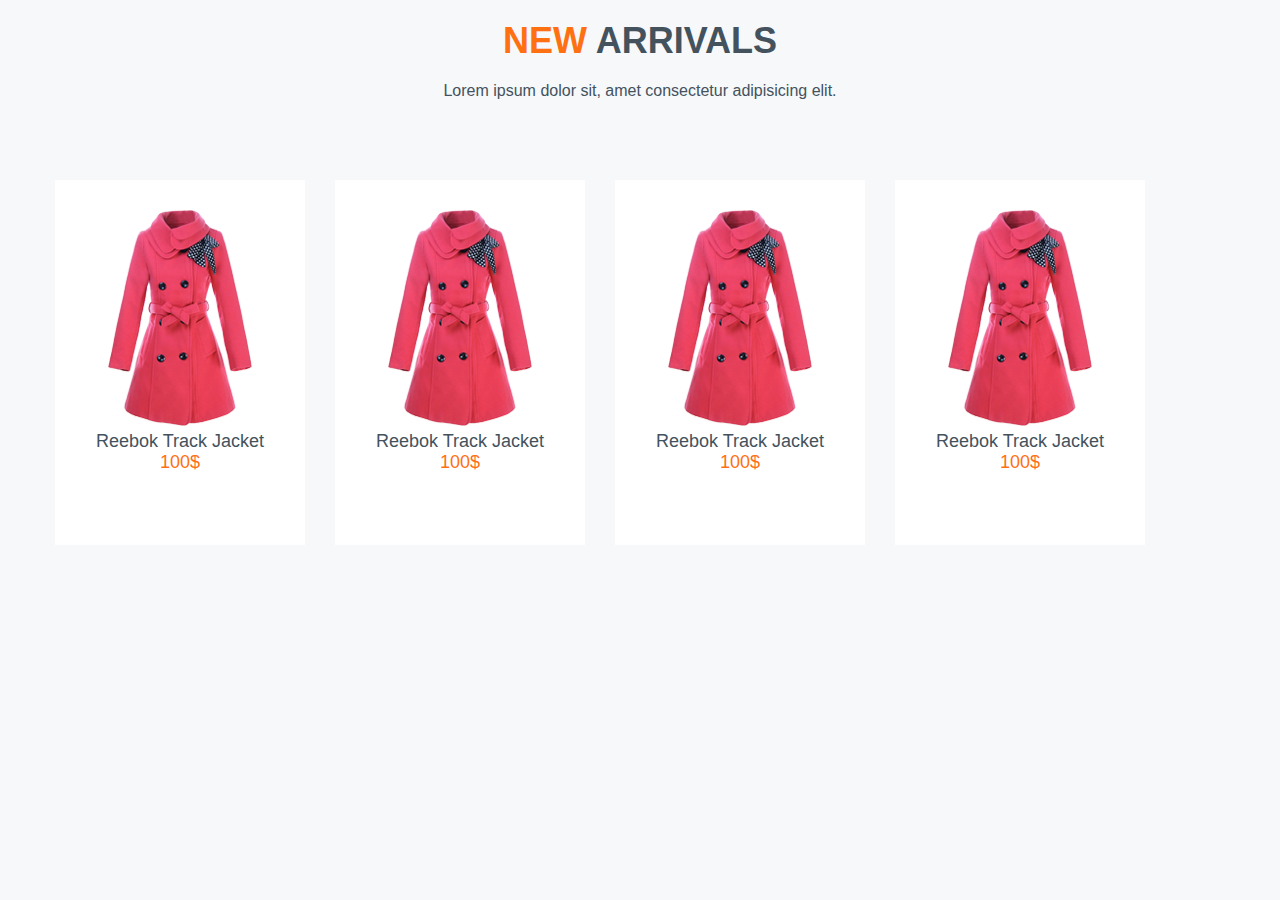
<file: 15. Block of goods/01_ex_pay/index.html>
<!DOCTYPE html>
<html lang="en">

<head>
    <meta charset="UTF-8">
    <meta name="viewport" content="width=device-width, initial-scale=1.0">
    <meta http-equiv="X-UA-Compatible" content="ie=edge">
    <link rel="stylesheet" href="css/goods.css">
    <title>Document</title>
</head>

<body>
    <div class="container">
        <h3><span>New</span> arrivals</h3>
        <p class="section-description">Lorem ipsum dolor sit, amet consectetur adipisicing elit.</p>
        <div class="goods-block">
            <div class="goods-cart">
                <img src="images/goods_1.png" alt="">
                <p class="goods-name">Reebok Track Jacket</p>
                <p class="cost">100$</p>
            </div>

            <div class="goods-cart">
                <img src="images/goods_1.png" alt="">
                <p class="goods-name">Reebok Track Jacket</p>
                <p class="cost">100$</p>
            </div>

            <div class="goods-cart">
                <img src="images/goods_1.png" alt="">
                <p class="goods-name">Reebok Track Jacket</p>
                <p class="cost">100$</p>
            </div>

            <div class="goods-cart">
                <img src="images/goods_1.png" alt="">
                <p class="goods-name">Reebok Track Jacket</p>
                <p class="cost">100$</p>
            </div>

        </div>
    </div>
</body>

</html>
</file>
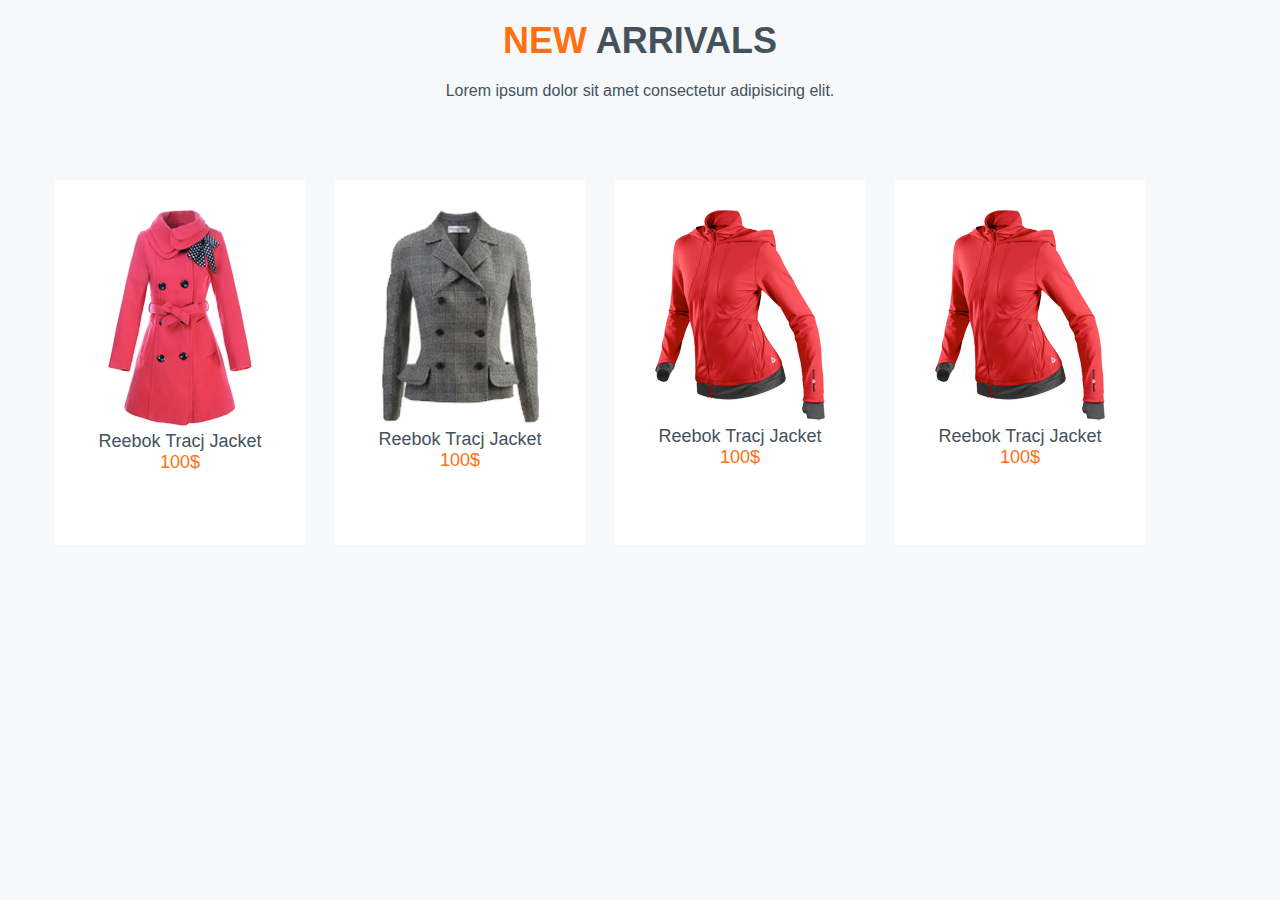
<file: 15. Block of goods/Teach/index.html>
<!DOCTYPE html>
<html lang="en">
<head>
    <meta charset="UTF-8">
    <meta name="viewport" content="width=device-width, initial-scale=1.0">
    <meta http-equiv="X-UA-Compatible" content="ie=edge">
    <title>Document</title>
    <link rel="stylesheet" href="css/goods.css">
</head>

<body>
    
<div class="container">
    <h3><span>New</span> arrivals</h3>
    <p class="section-description">Lorem ipsum dolor sit amet consectetur adipisicing elit.</p>
    <div class="goods-block">
        <div class="goods-cart">
            <img src="images/goods_1.png" alt="">
            <p class="goods-name">Reebok Tracj Jacket</p>
            <p class="cost">100$</p>
        </div>
        <div class="goods-cart">
            <img src="images/sg_3.png" alt="">
            <p class="goods-name">Reebok Tracj Jacket</p>
            <p class="cost">100$</p>
        </div>
        <div class="goods-cart">
            <img src="images/sg_2.png" alt="">
            <p class="goods-name">Reebok Tracj Jacket</p>
            <p class="cost">100$</p>
        </div>
        <div class="goods-cart">
            <img src="images/sg_2.png" alt="">
            <p class="goods-name">Reebok Tracj Jacket</p>
            <p class="cost">100$</p>
        </div>
        
    </div>
</div>
</body>
</html>
</file>
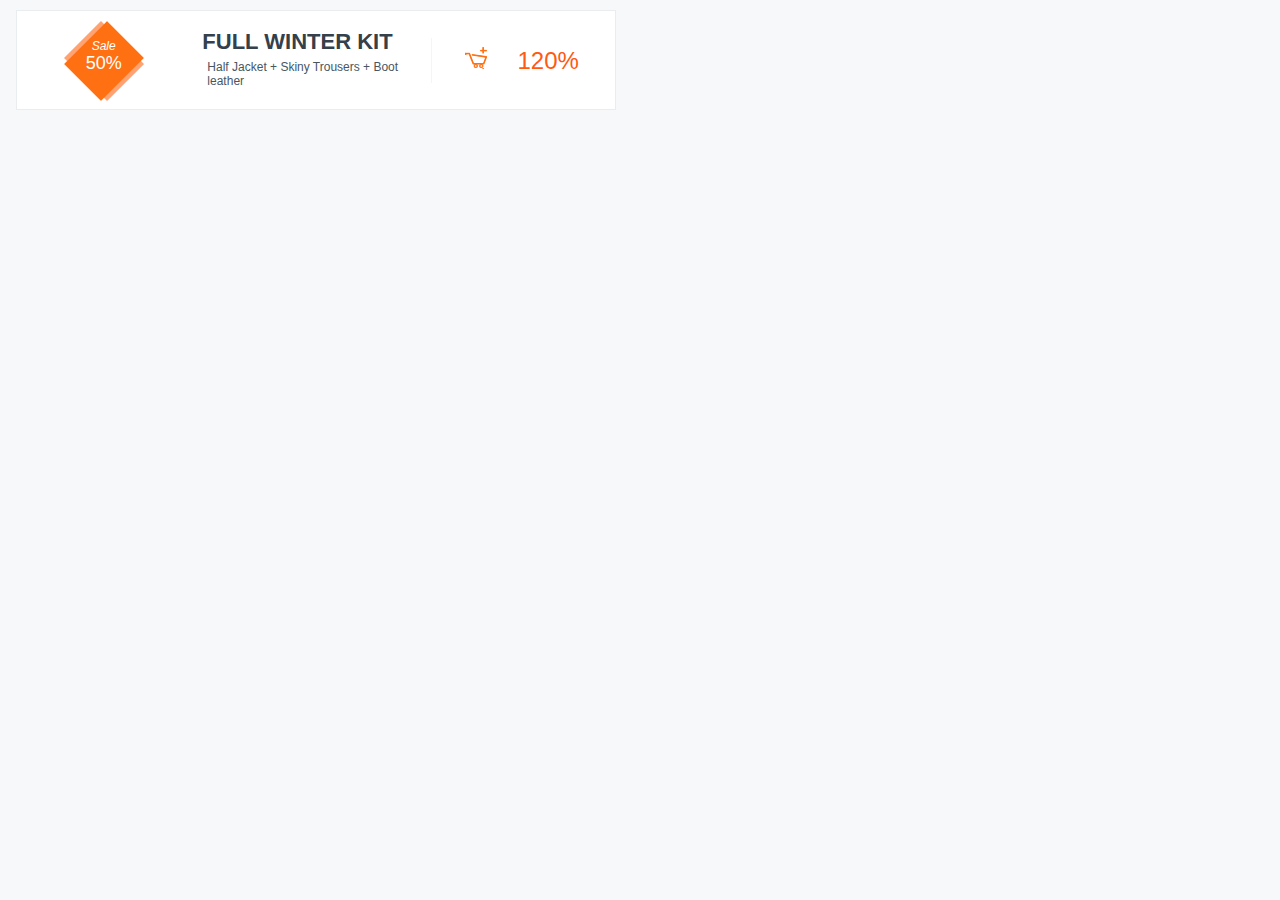
<file: 16. Block of adv/02_ex_adv/index.html>
<!DOCTYPE html>
<html lang="en">

<head>
    <meta charset="UTF-8">
    <meta name="viewport" content="width=device-width, initial-scale=1.0">
    <meta http-equiv="X-UA-Compatible" content="ie=edge">
    <link rel="stylesheet" href="css/block_adv.css">
    <title>Document</title>
</head>

<body>
    <div class="container">
        <div class="block-adv">
            <div class="sale">
                <div class="sale-img">
                    <span>Sale</span>
                    <p>50%</p>
                </div>
            </div>
            <div class="slogan">
                <h3>FULL WINTER KIT</h3>
                <p>Half Jacket + Skiny Trousers + Boot leather</p>
            </div>
            <div class="adv-price">
                <p>120%</p>
            </div>
        </div>
    </div>
</body>

</html>
</file>
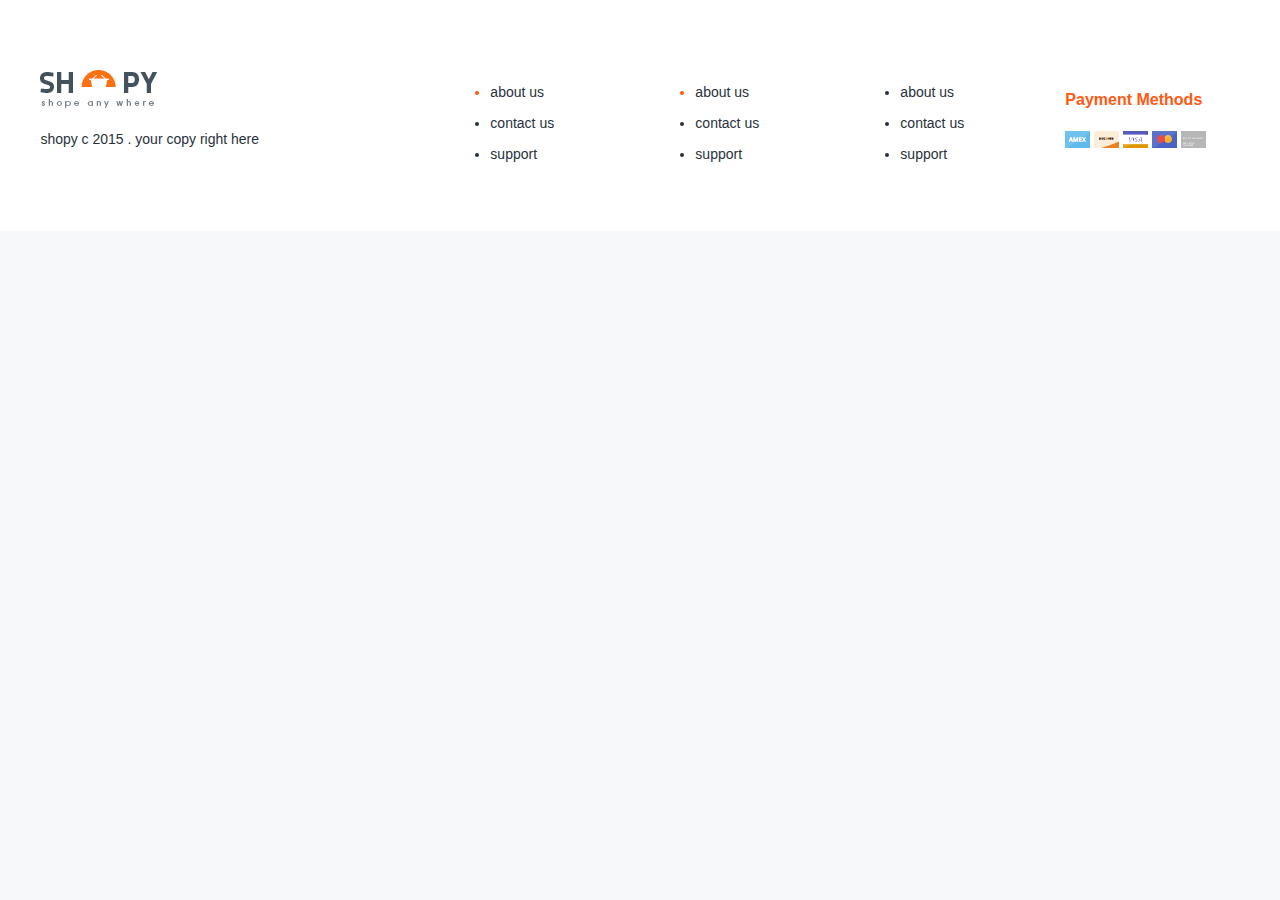
<file: 17. Footer/ex_03_footer/index.html>
<!DOCTYPE html>
<html lang="en">

<head>
    <meta charset="UTF-8">
    <meta name="viewport" content="width=device-width, initial-scale=1.0">
    <meta http-equiv="X-UA-Compatible" content="ie=edge">
    <link rel="stylesheet" href="css/block_adv.css">
    <title>Document</title>
</head>

<body>
    <footer class="site-footer">
        <div class="container">
            <div class="row">
                <div class="block-370">
                    <img src="images/footer_logo.png" alt="" class="footer-logo">
                    <p class="copyright">shopy c 2015 . your copy right here</p>
                </div>
                <div class="block-170">
                    <ul class="footer-nav">
                        <li class="active"><a href="#">about us</a></li>
                        <li><a href="#">contact us</a></li>
                        <li><a href="#">support</a></li>
                    </ul>
                </div>
                <div class="block-170">
                    <ul class="footer-nav">
                        <li class="active"><a href="#">about us</a></li>
                        <li><a href="#">contact us</a></li>
                        <li><a href="#">support</a></li>
                    </ul>
                </div>
                <div class="block-170">
                    <ul class="footer-nav">
                        <li class=""><a href="#">about us</a></li>
                        <li><a href="#">contact us</a></li>
                        <li><a href="#">support</a></li>
                    </ul>
                </div>
                <div class="block-170">
                    <h4>Payment Methods</h4>
                    <div class="payment-img amex"></div>
                    <div class="payment-img second"></div>
                    <div class="payment-img visa"></div>
                    <div class="payment-img mastercard"></div>
                    <div class="payment-img gray"></div>
                </div>
            </div>
        </div>
    </footer>

</body>

</html>
</file>
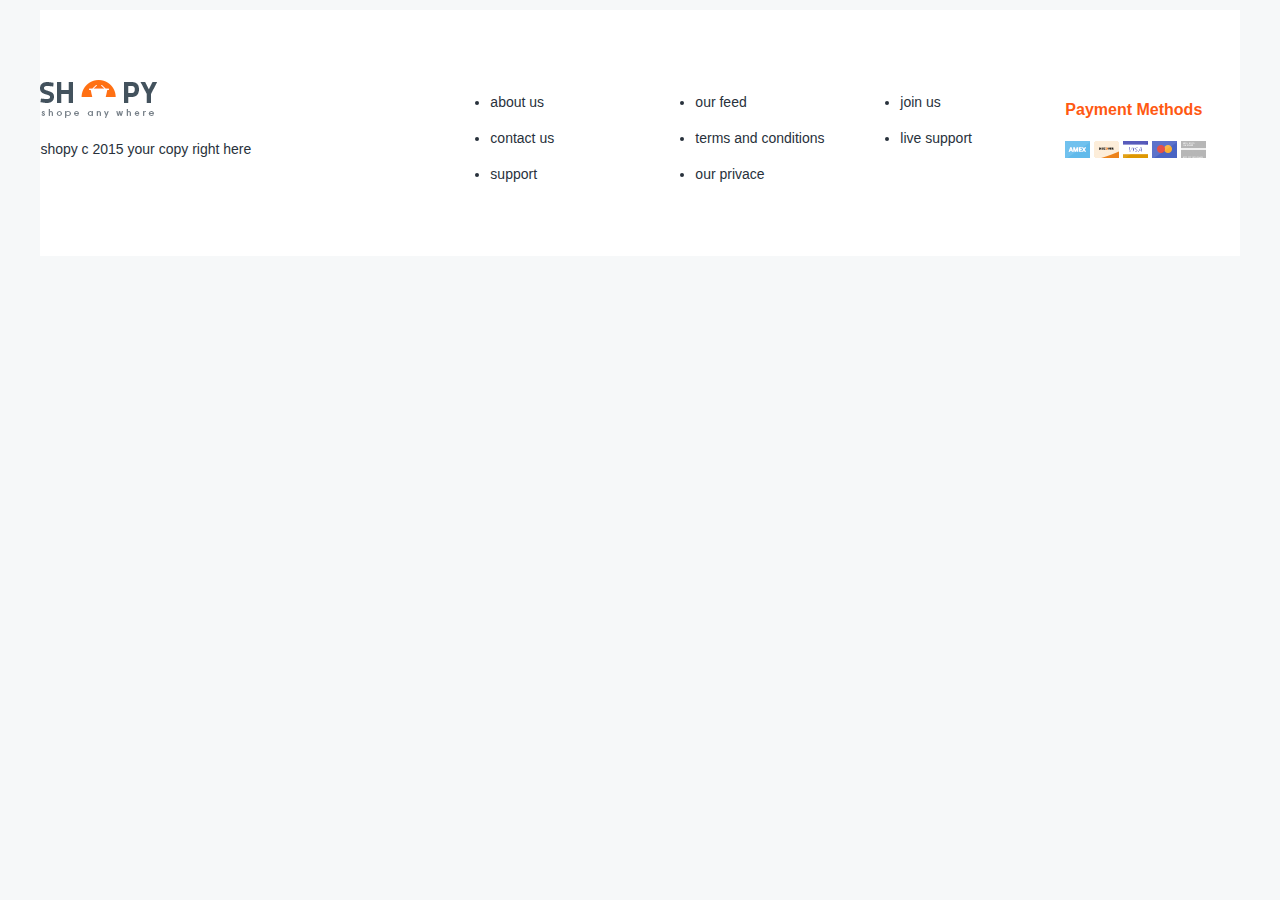
<file: 17. Footer/Teach/index.html>
<!DOCTYPE html>
<html lang="en">

<head>
    <meta charset="UTF-8">
    <meta name="viewport" content="width=device-width, initial-scale=1.0">
    <meta http-equiv="X-UA-Compatible" content="ie=edge">
    <link rel="stylesheet" href="css/block_adv.css">
    <title>Document</title>
</head>

<body>
    <footer class="site-footer container">
        <div class="container">
            <div class="row">
                <div class="block-370">
                    <img src="images/footer_logo.png" alt="logo" class="footer-logo">
                    <p class="copyright">shopy c 2015 your copy right here</p>
                </div>
                <div class="block-170">
                    <ul class="footer-nav">
                        <li class="active"><a href="">about us</a></li>
                        <li class="active"><a href="">contact us</a></li>
                        <li class="active"><a href="">support</a></li>
                    </ul>
                </div>
                <div class="block-170">
                    <ul class="footer-nav">
                        <li class="active"><a href="">our feed</a></li>
                        <li class="active"><a href="">terms and conditions</a></li>
                        <li class="active"><a href="">our privace</a></li>
                    </ul>
                </div>
                <div class="block-170">
                    <ul class="footer-nav">
                        <li class="active"><a href="">join us</a></li>
                        <li class="active"><a href="">live support</a></li>
                    </ul>
                </div>
                <div class="block-170">
                    <h4>Payment Methods</h4>
                    <div class="payment-img amex"></div>
                    <div class="payment-img second"></div>
                    <div class="payment-img visa"></div>
                    <div class="payment-img mastercard"></div>
                    <div class="payment-img gray"></div>
                </div>
            </div>
        </div>
    </footer>
</body>

</html>
</file>
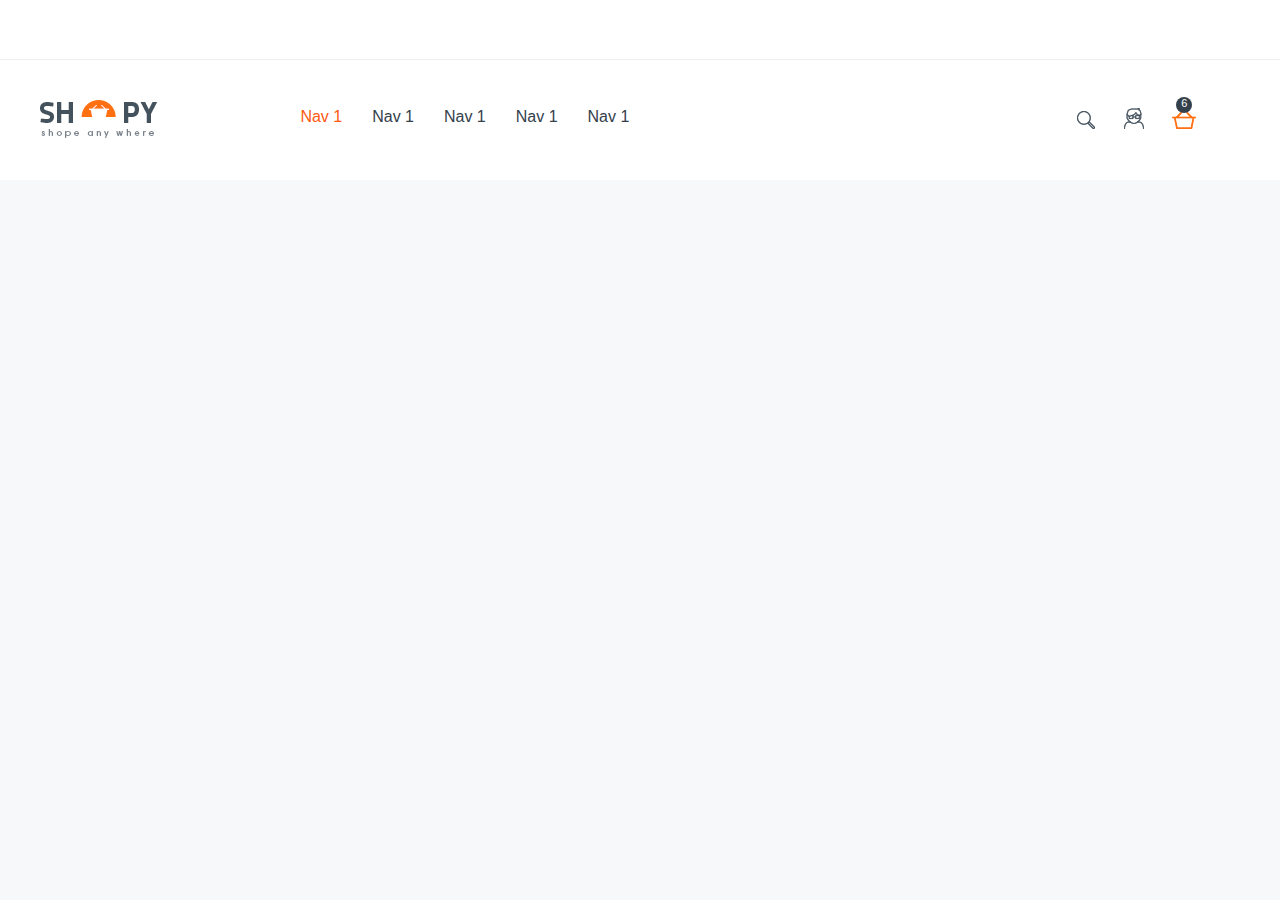
<file: 18. Header/ex_05_header/index.html>
<!DOCTYPE html>
<html lang="en">

<head>
    <meta charset="UTF-8">
    <meta name="viewport" content="width=device-width, initial-scale=1.0">
    <meta http-equiv="X-UA-Compatible" content="ie=edge">
    <link rel="stylesheet" href="css/block_adv.css">
    <title>Document</title>
</head>

<body>

    <header class="site-header">
        <div class="header-line"></div>
        <div class="container">
            <div class="row">
                <div class="block-170">
                    <a href="#"><img src="images/footer_logo.png" alt="" class="main-logo"></a>
                </div>
                <div class="block-770">
                    <nav class="main-nav">
                        <ul>
                            <li class="active"><a href="#">Nav 1</a></li>
                            <li><a href="#">Nav 1</a></li>
                            <li><a href="#">Nav 1</a></li>
                            <li><a href="#">Nav 1</a></li>
                            <li><a href="#">Nav 1</a></li>
                        </ul>
                    </nav>
                </div>
                <div class="block-170">
                    <div class="ico-line">
                        <a href="#"><img src="images/ico_1.png" alt=""></a>
                        <a href="#"><img src="images/ico_2.png" alt=""></a>
                        <a href="#" class="cart"><img src="images/ico_3.png" alt="">
                            <div class="cart-count"><span>6</span></div>
                        </a>
                    </div>
                </div>
            </div>
        </div>

    </header>

</body>

</html>
</file>
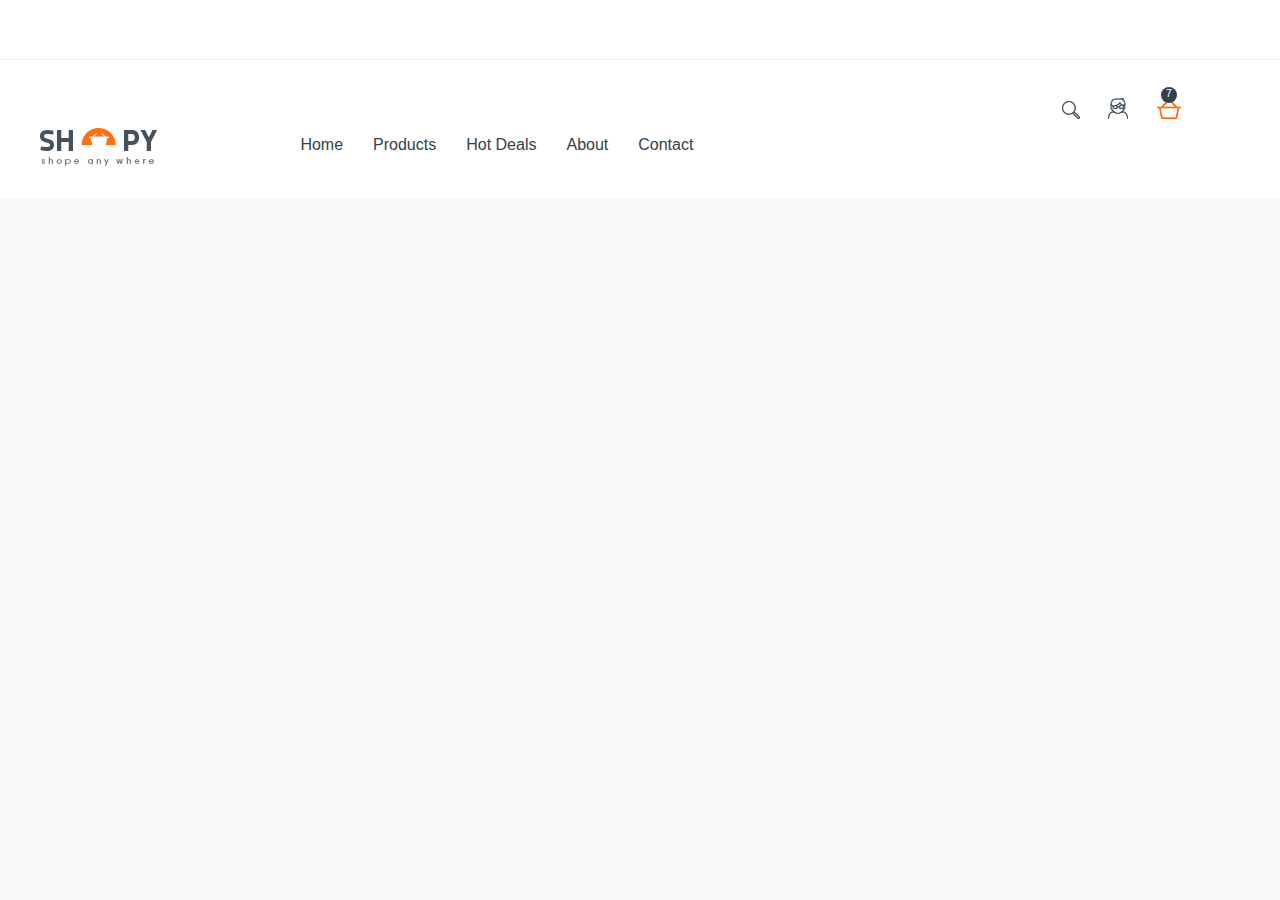
<file: 18. Header/Teach/index.html>
<!DOCTYPE html>
<html lang="en">

<head>
    <meta charset="UTF-8">
    <meta name="viewport" content="width=device-width, initial-scale=1.0">
    <meta http-equiv="X-UA-Compatible" content="ie=edge">
    <link rel="stylesheet" href="css/block_adv.css">
    <title>Document</title>
</head>

<body>
    <header class="site-header">
        <div class="header-line"></div>
        <div class="container">
            <div class="row">
                <div class="block-170">
                    <a href="#"><img src="images/footer_logo.png" alt="" class="main-logo"></a>
                </div>
                <div class="block-770">
                    <nav class="main-nav">
                        <ul>
                            <li class="active"><a href="#">Home</a></li>
                            <li class="active"><a href="#">Products</a></li>
                            <li class="active"><a href="#">Hot Deals</a></li>
                            <li class="active"><a href="#">About</a></li>
                            <li class="active"><a href="#">Contact</a></li>
                        </ul>
                    </nav>
                </div>
                <block-170>
                    <div class="ico-line">
                        <a href="#"><img src="images/ico_1.png" alt=""></a>
                        <a href="#"><img src="images/ico_2.png" alt=""></a>
                        <a href="#" class="cart"><img src="images/ico_3.png" alt><div class="cart-count"><span>7</span></div></a>
                    </div>
                </block-170>
            </div>
        </div>
    </header>
</body>
</html>
</file>
<file: 15. Block of goods/01_ex_pay/css/goods.css>
html, body {
    margin: 0;
    box-sizing: border-box;
    background: #f6f8f9;
    font-family: Aril, Tahoma, sans-serif;
    color: #44525e;
}

p {
    margin: 0;
}

h1 {

}

h3 {
    margin: 20px 0;
    font-size: 36px;
    text-align: center;
    text-transform: uppercase;
}

h3 span {
    color: #ff7013;
}

.section-description {
    text-align: center;
}

.container {
    width: 1200px;
    margin:10px auto;
}

.goods-block {
    margin: 80px 0;
}

.goods-cart {
    width: 250px;
    height: 365px;
    margin: 0 15px 0 15px;
    background: #fff;
    float:left;
    text-align: center;
    font-size: 18px;
}

.goods-cart img {
    margin-top: 30px;
}

.goods-cart .goods-name {
    color: #43525d;
}

.goods-cart .cost {
    color: #ff7013;
}
</file>
<file: 15. Block of goods/Teach/css/goods.css>
html, body{
    margin: 0;
    box-sizing: border-box;
    background: #f6f8f9;
    font-family: Arial, Tahoma, sans-serif;
    color: #44525e;
}

p{
    margin: 0;
}

h3{
    margin: 20px 0;
    font-size: 36px;
    text-align: center;
    text-transform: uppercase;
}
h3 span{
    color: #ff7013;
}
.section-description{
    text-align: center;
}

.container{
    width: 1200px;
    margin: 10px auto;
}
.goods-block{
    margin: 80px 0;
}

.goods-cart{
    width: 250px;
    height: 365px;
    margin: 0 15px 0 15px;
    background: #fff;
    float: left;
    text-align: center;
    font-size: 18px;;
}
.goods-cart img{
    margin-top: 30px;
}
.goods-cart .goods-name{
    color: #43525d;
}
.goods-cart .cost{
    color: #ff7013;
}
</file>
<file: 16. Block of adv/02_ex_adv/css/block_adv.css>
* {
    box-sizing: border-box;
}

html, body {
    margin: 0;
    box-sizing: border-box;
    background: #f6f8f9;
    font-family: Aril, Tahoma, sans-serif;
    color: #44525e;
}

p {
    margin: 0;
}

h1 {

}

h3 {
    margin: 20px 0;
    font-size: 36px;
    text-align: center;
    text-transform: uppercase;
}

h3 span {
    color: #ff7013;
}

.section-description {
    text-align: center;
}

.container {
    width: 1200px;
    margin:10px auto;
}

.block-adv {
    width: 50%;
    min-height: 100px;
    background: #fff;
    border: 1px solid #eaedef;
    margin: 0 -2%;
}

.block-adv .sale {
    width: 25%;
    margin: 0 2%;
    float: left;
}

.sale-img {
    width: 80px;
    height: 80px;
    background-image: url(../images/sale_img.png);
    margin: 10px auto;
    text-align: center;
    overflow: hidden;
}

.sale-img span {
    font-style: italic;
    font-size: 12px;
    color: #fff;
    padding-top: 18px;
    display: block;
}

.sale-img p {
    font-size: 18px;
    color: #fff;
}

.block-adv .slogan {
    width: 40%;
    float: left;
    margin: 0 2%;
    text-align: left;
    min-height: 100px;
    position: relative;
}

.block-adv .slogan::after {
    content: "";
    display: block;
    width: 1px;
    height: 45px;
    background: #f5f5f6;
    position: absolute;
    right: 10px;
    top: 27px;
}

.block-adv .slogan h3 {
    color: #34404b;
    font-size: 22px;
    text-align: left;
    margin: 0;
    padding-top: 18px;
}

.block-adv .slogan p {
    color: #495662;
    font-size: 12px;
    margin: 5px;
}

.block-adv .adv-price {
    width: 23%;
    min-height: 100px;
    float: left;
    margin: 0 2%;
    color: #ff5912;
    font-size: 24px;
    line-height: 100px;
}

.block-adv .adv-price p::before {
    content:"";
    display: inline-block;
    width: 22px;
    height: 22px;
    margin-right: 30px;
    background-image: url('../images/card_plus.png');
}
</file>
<file: 17. Footer/ex_03_footer/css/block_adv.css>
* {
    box-sizing: border-box;
}

html, body {
    margin: 0;
    box-sizing: border-box;
    background: #f6f8f9;
    font-family: Aril, Tahoma, sans-serif;
    color: #44525e;
}

p {
    margin: 0;
}

h1 {

}

h3 {
    margin: 20px 0;
    font-size: 36px;
    text-align: center;
    text-transform: uppercase;
}

h3 span {
    color: #ff7013;
}

.section-description {
    text-align: center;
}

.container {
    width: 1200px;
    margin:10px auto;
}

.row {
    margin: 0 -1.25%;
}

.row::after {
    content: "";
    display: block;
    clear: both;
}

/* -----------------------footer */

.site-footer {
    background: #fff;
    padding: 60px 0 44px 0;
    font-size: 14px;
    color: #28313b;
}

.site-footer h1, .site-footer h2, .site-footer h3, .site-footer h4 {
    font-size: 16px;
    color: #ff5912;
}  

.block-370 {
    width: 30.83333%;
    min-height: 100px;
    float: left;
    margin: 0 1.25%;
}

.block-170 {
    width: 14.166666%;
    min-height: 100px;
    float: left;
    margin: 0 1.25%;
}

.red {
    background: red;
}

.copyright {
    margin-top: 20px;
}

ul.footer-nav a {
    color: #28313b;
    text-decoration: none;
}

ul.footer-nav a:hover {
    color: #ff5912;
}

ul.footer-nav .active {
    color: #ff5912;
}

ul.footer-nav li {
    margin-bottom: 15px;
}

.payment-img {
    width: 25px;
    height: 17px;
    /* background-color: red; */
    background-image: url('../images/payment_bg.png');
    display: inline-block;
}

.amex {
    background-position: -1px -1px;
}

.second {
    background-position: -36px -1px;
}

.visa {
    background-position: -72px -1px;
}

.mastercard {
    background-position: -108px -1px;
}

.gray {
    background-position: -144px -1px;
}
</file>
<file: 17. Footer/Teach/css/block_adv.css>
* {
    box-sizing: border-box;
}

html, body {
    margin: 0;
    box-sizing: border-box;
    background: #f6f8f9;
    font-family: Aril, Tahoma, sans-serif;
    color: #44525e;
}

p {
    margin: 0;
}

h1 {

}

h3 {
    margin: 20px 0;
    font-size: 36px;
    text-align: center;
    text-transform: uppercase;
}

h3 span {
    color: #ff7013;
}

.section-description {
    text-align: center;
}

.container {
    width: 1200px;
    margin:10px auto;
}
.row{
    margin: 0 -1.25%;
}
.row::after{
    content: "";
    display: block;
    clear: both;
}


/* ---------------F__O__O__T__E__R-------- */
.site-footer{
    background: #fff;
    padding: 60px 0 44px 0;
    font-size: 14px;
    color: #28313b;
}
.site-footer h1,
.site-footer h2,
.site-footer h3,
.site-footer h4{
    font-size: 16px;
    color: #ff5912;
}
.block-370{
    width: 30.83333%;
    min-height: 100px;
    float: left;
    margin: 0 1.25%;
}
.block-170{
    width: 14.166666%;
    min-height: 100px;
    float: left;
    margin: 0 1.25%;
}
.red{
    background: red;
}
.copyright{
    margin-top: 20px;
}
ul.footer-nav a{
    color: #28313b;
    text-decoration: none;
}
ul.footer-nav a:hover{
    color: #ff5912;
    text-decoration: none;
}
ul.footer-nav .active:hover{
    color: #ff5912;
}
ul.footer-nav li{
    margin-bottom: 20px;
}
.payment-img{
    width: 25px;
    height: 17px;
    background-image: url(../images/payment_bg.png);
    background-position: -1px -1px;
    display: inline-block;
}
.amex{
    background-position: -1px -1px;
}
.second{
    background-position: -36px -1px;
}
.visa{
    background-position: -72px -1px;
}
.mastercard{
    background-position: -108px -1px;
}
.gray{
    background-position: -144px -11px;
}
</file>
<file: 18. Header/ex_05_header/css/block_adv.css>
* {
    box-sizing: border-box;
}

html, body {
    margin: 0;
    box-sizing: border-box;
    background: #f6f8f9;
    font-family: Aril, Tahoma, sans-serif;
    color: #44525e;
}

p {
    margin: 0;
}

h1 {

}

h3 {
    margin: 20px 0;
    font-size: 36px;
    text-align: center;
    text-transform: uppercase;
}

h3 span {
    color: #ff7013;
}

.section-description {
    text-align: center;
}

.container {
    width: 1200px;
    margin:10px auto;
}

.row {
    margin: 0 -1.25%;
}

.row::after {
    content: "";
    display: block;
    clear: both;
}

/* -----------------------footer */

.site-footer {
    background: #fff;
    padding: 60px 0 44px 0;
    font-size: 14px;
    color: #28313b;
}

.site-footer h1, .site-footer h2, .site-footer h3, .site-footer h4 {
    font-size: 16px;
    color: #ff5912;
}  

.block-370 {
    width: 30.83333%;
    min-height: 100px;
    float: left;
    margin: 0 1.25%;
}

.block-770 {
    width: 64.1666%;
    min-height: 100px;
    float: left;
    margin: 0 1.25%;
}

.block-170 {
    width: 14.166666%;
    min-height: 100px;
    float: left;
    margin: 0 1.25%;
}

.red {
    background: red;
}

.copyright {
    margin-top: 20px;
}

ul.footer-nav a {
    color: #28313b;
    text-decoration: none;
}

ul.footer-nav a:hover {
    color: #ff5912;
}

ul.footer-nav .active {
    color: #ff5912;
}

ul.footer-nav li {
    margin-bottom: 15px;
}

.payment-img {
    width: 25px;
    height: 17px;
    /* background-color: red; */
    background-image: url('../images/payment_bg.png');
    display: inline-block;
}

.amex {
    background-position: -1px -1px;
}

.second {
    background-position: -36px -1px;
}

.visa {
    background-position: -72px -1px;
}

.mastercard {
    background-position: -108px -1px;
}

.gray {
    background-position: -144px -1px;
}

/* ---------------- header ---------------------- */

.site-header {
    min-height: 180px;
    background: #fff;
}

.site-header a {
    color: #34404b;
    text-decoration: none;
}

.header-line {
    min-height: 60px;
    border-bottom: 1px solid #edeff1;
}

.main-logo {
    margin-top: 30px;
}

.main-logo ul::after {
    content: "";
    display: block;
    clear: both;
}

.main-nav li {
    /* background: red; */
    float: left;
    list-style: none;
    margin: 10px;
    margin: 22px 15px;
}

.main-nav .active a{
    color: #ff5912;
}

.ico-line {
    margin-top: 38px;
}

.ico-line img {
    margin: 0 12px;
}

.cart {
    /* display: inline-block; */
    position: relative;
}

/* .cart-count::after {
    content: "6";
    display: block;
    width: 16px;
    height: 16px;
    background: #34404b;
    position: absolute;
    top: -18px;
    left: 16px;
    border-radius: 100%;
    color: #fff;
    font-size: 11px;
    text-align: center;
} */

.ico-line a div.cart-count {
    display: block;
    width: 16px;
    height: 16px;
    background: #34404b;
    position: absolute;
    top: -18px;
    left: 16px;
    border-radius: 100%;
    color: #fff;
    font-size: 11px;
    text-align: center;
}
</file>
<file: 18. Header/Teach/css/block_adv.css>
* {
    box-sizing: border-box;
}

html, body {
    margin: 0;
    box-sizing: border-box;
    background: #f6f8f9;
    font-family: Aril, Tahoma, sans-serif;
    color: #44525e;
}

p {
    margin: 0;
}

h1 {

}

h3 {
    margin: 20px 0;
    font-size: 36px;
    text-align: center;
    text-transform: uppercase;
}

h3 span {
    color: #ff7013;
}

.section-description {
    text-align: center;
}

.container {
    width: 1200px;
    margin:10px auto;
}
.row{
    margin: 0 -1.25%;
}
.row::after{
    content: "";
    display: block;
    clear: both;
}


/* ---------------F__O__O__T__E__R-------- */
.site-footer{
    background: #fff;
    padding: 60px 0 44px 0;
    font-size: 14px;
    color: #28313b;
}
.site-footer h1,
.site-footer h2,
.site-footer h3,
.site-footer h4{
    font-size: 16px;
    color: #ff5912;
}
.block-370{
    width: 30.83333%;
    min-height: 100px;
    float: left;
    margin: 0 1.25%;
}
.block-770{
    width: 64.16666%;
    min-height: 100px;
    float: left;
    margin: 0 1.25%;
}
.block-170{
    width: 14.166666%;
    min-height: 100px;
    float: left;
    margin: 0 1.25%;
}
.red{
    background: red;
}
.copyright{
    margin-top: 20px;
}
ul.footer-nav a{
    color: #28313b;
    text-decoration: none;
}
ul.footer-nav a:hover{
    color: #ff5912;
    text-decoration: none;
}
ul.footer-nav .active:hover{
    color: #ff5912;
}
ul.footer-nav li{
    margin-bottom: 20px;
}
.payment-img{
    width: 25px;
    height: 17px;
    background-image: url(../images/payment_bg.png);
    background-position: -1px -1px;
    display: inline-block;
}
.amex{
    background-position: -1px -1px;
}
.second{
    background-position: -36px -1px;
}
.visa{
    background-position: -72px -1px;
}
.mastercard{
    background-position: -108px -1px;
}
.gray{
    background-position: -144px -11px;
}


/* ------------HEADER------------- */

.site-header{
    min-height: 180px;
    background: #fff;
}
.site-header a{
    text-decoration: none;
    color: #34404b;
}
.header-line{
    min-height: 60px;
    border-bottom: 1px solid #edeff1;
}

.main-logo{
    margin-top: 30px;
}
.main-logo ul:after{
    content: '';
    display: block;
    clear: both;
}
.main-nav li{
    float: left;
    list-style: none;
    margin: 22px 15px;
}
.main-nav .active a:hover{
    color: #ff5912;
}
.ico-line{
    margin-top: 38px;
}
.ico-line img{
    margin: 0 12px;
}
.cart{
    position: relative;
}
.ico-line a div.cart-count{
    display: block;
    width: 16px;
    height: 16px;
    background: #34404b;
    position: absolute;
    top: -18px;
    left: 16px;
    border-radius: 100%;
    color: #fff;
    font-size: 11px;
    text-align: center;
}
</file>
